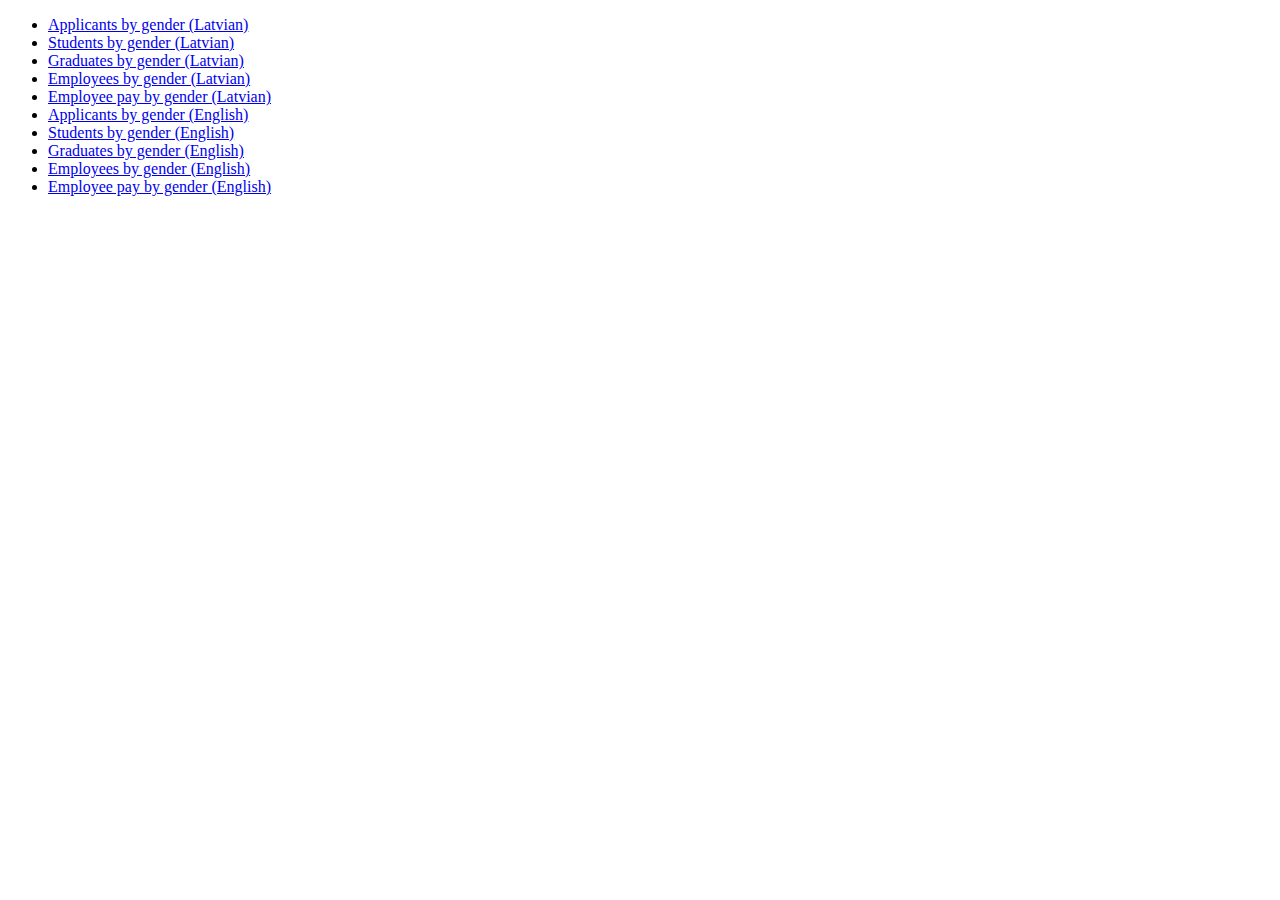
<file: index.html>
<!DOCTYPE html>
<head>
  <meta charset="UTF-8">
  <title>Gender equality plots</title>
</head>
<body>
  <ul>
    <li><a href="applicants_LAT.html">Applicants by gender (Latvian)</a></li>
    <li><a href="students_LAT.html">Students by gender (Latvian)</a></li>
    <li><a href="graduates_LAT.html">Graduates by gender (Latvian)</a></li>
    <li><a href="employees_LAT.html">Employees by gender (Latvian)</a></li>
    <li><a href="employee_pay_LAT.html">Employee pay by gender (Latvian)</a></li>
    <li><a href="applicants_ENG.html">Applicants by gender (English)</a></li>
    <li><a href="students_ENG.html">Students by gender (English)</a></li>
    <li><a href="graduates_ENG.html">Graduates by gender (English)</a></li>
    <li><a href="employees_ENG.html">Employees by gender (English)</a></li>
    <li><a href="employee_pay_ENG.html">Employee pay by gender (English)</a></li>
  </ul>
</body>
</html>
</file>
